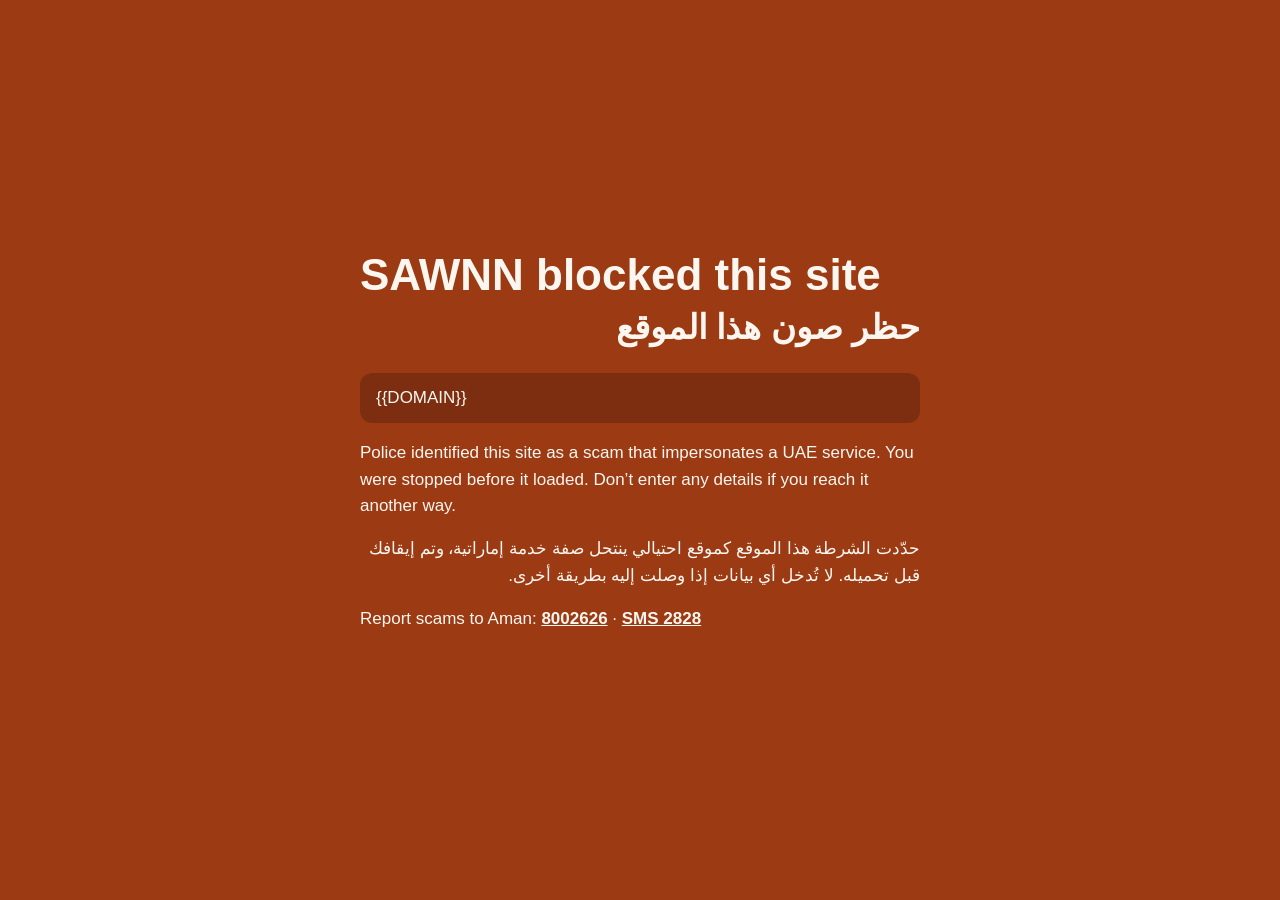
<file: web/app/blocked.html>
<!DOCTYPE html>
<html lang="en">
<head><meta charset="utf-8"><meta name="viewport" content="width=device-width, initial-scale=1"><title>Blocked by SAWNN</title>
<style>
body{margin:0;min-height:100vh;background:#9C3A14;color:#FBF7F0;font:400 17px/1.55 'Readex Pro','Segoe UI',sans-serif;display:flex;align-items:center}
main{max-width:560px;margin:0 auto;padding:40px 24px}
h1{font:800 44px/1.1 Cairo,sans-serif;margin:0 0 6px}.ar{font:700 34px/1.3 Cairo,sans-serif;direction:rtl;text-align:right;margin:0 0 24px}
.d{background:rgba(0,0,0,.2);border-radius:12px;padding:12px 16px;font-weight:500;word-break:break-all}
a{color:#FBF7F0;font-weight:600}
</style></head>
<body>
<div class="aurora" aria-hidden="true"><i></i></div><main>
<h1>SAWNN blocked this site</h1>
<p class="ar">حظر صون هذا الموقع</p>
<p class="d">{{DOMAIN}}</p>
<p>Police identified this site as a scam that impersonates a UAE service. You were stopped before it loaded. Don’t enter any details if you reach it another way.</p>
<p dir="rtl" lang="ar">حدّدت الشرطة هذا الموقع كموقع احتيالي ينتحل صفة خدمة إماراتية، وتم إيقافك قبل تحميله. لا تُدخل أي بيانات إذا وصلت إليه بطريقة أخرى.</p>
<p>Report scams to Aman: <a href="tel:8002626">8002626</a> · <a href="sms:2828">SMS 2828</a></p>
</main></body></html>
</file>
